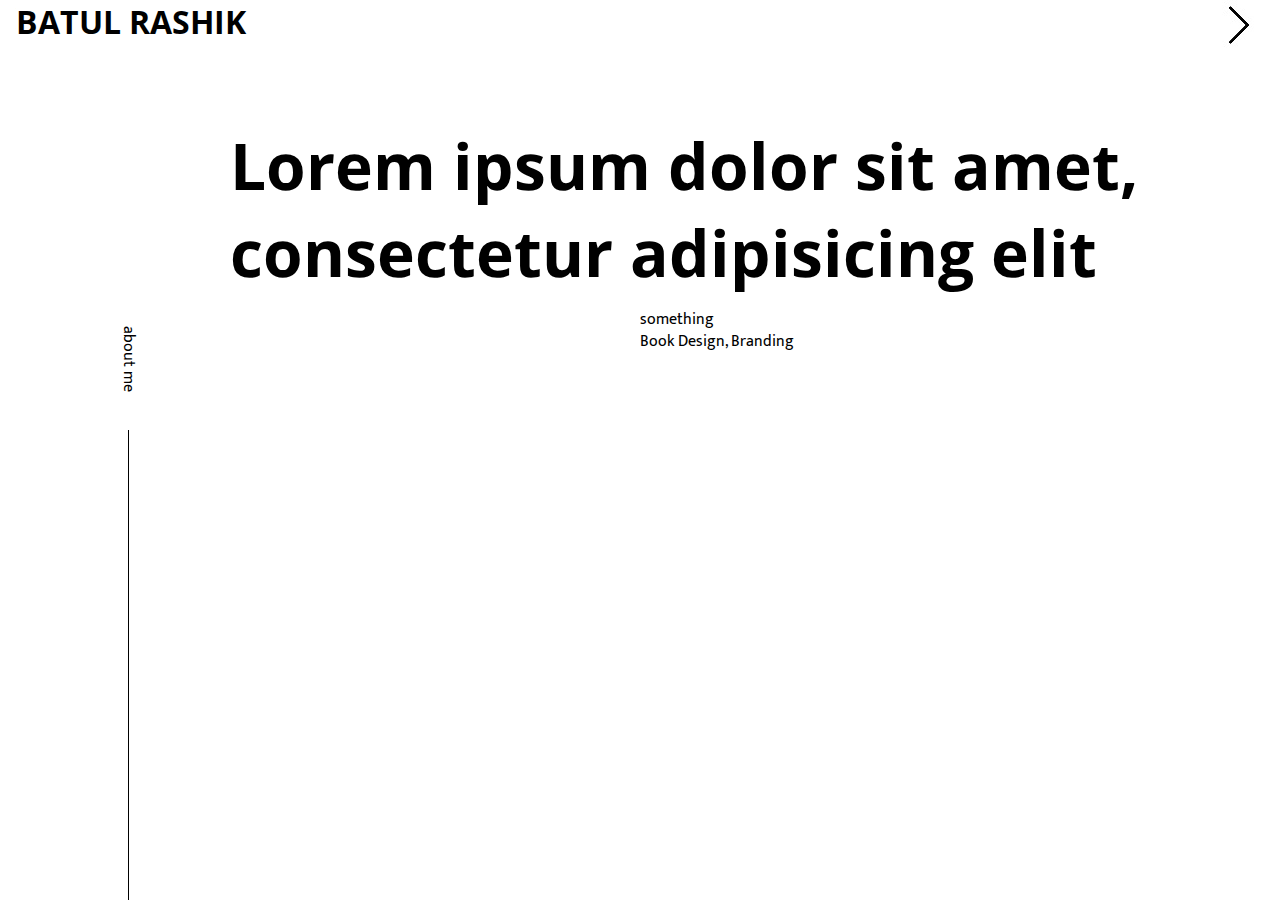
<file: index.html>
<!doctype html> 
 
<html lang="en">
<head>
<meta charset="utf-8">

	<title>Lorem ipsum dolor sit amet, consectetur adipisicing elit, sed do eiusmod
	tempor incididunt ut labore et dolore magna aliqua. Ut enim ad minim veniam,
	quis nostrud exercitation ullamco laboris nisi ut aliquip ex ea commodo
	consequat. Duis aute irure dolor in reprehenderit in voluptate velit esse
	cillum dolore eu fugiat nulla pariatur. Excepteur sint occaecat cupidatat non
	proident, sunt in culpa qui officia deserunt mollit anim id est laborum.</title>
	<meta name="description" content="Portfolio Site">
	<meta name="author" content="Eli Gonzalez">
	<meta name="viewport" content="width=device-width, initial-scale=1, shrink-to-fit=no">

<link rel="stylesheet" href="css/styles.css">

</head>

<body>

	<div id="main">
		<header>
			<nav>
				<ul class="navbar">
					<li><h1>BATUL RASHIK</h1></li>
					<li class="dropdown off">
						<img id="chevron" class="spin-off" src="assets/right-arrow-icon.jpeg">
						<ul class="dropdown-content off">
							<li><a href="#work">My work</a></li>
							<li><a class="about-me" href="#sidebar">About me</a></li>
							<li><a href="contact.html">Contact</a></li>
						</ul>
					</li>

				</ul>
			</nav>
		</header>

		<div id="sidebar">
			<div class="VT-container"><a class="vertical-text about-me">about me</a></div>

			<div class="block"></div>

			<div class="VT-container"><a href="contact.html" class="vertical-text">let's work together</a></div>

			<div class="about-container">
				<img src="assets/gray.png">
				<p>Born in India, raised in the United Kingdom and currently studying at the California College of the Arts in San Francisco. Throughout my life, I have been interested in the creative disciplines from Illustration, Painting, and Graphic Design. Hiking, travelling, and relishing desserts are things that I would never say no to.</p>
			</div>
		</div>

		<div id="quote">
			<div><h1>Lorem ipsum dolor sit amet, consectetur adipisicing elit</h1></div>
			<span>something</span>
			<span>Book Design, Branding</span>
		</div>

		<div id="design">
			<div class="design-container">
				<h1>MY DESIGN</h1>
				<h1>THINKING IS</h1>
				<input type="text" name="design-response">
				<h3><a href="#work">Check out my other work first</a></h3>
			</div>
		</div>

		<div id="work">
			<div class="work-container">
				<h1>MY WORK</h1>
				<ul>
					<li>
						<div class="img" id="img1"></div>
						<h3>Title</h3>
					</li>
					<li>
						<div class="img" id="img2"></div>
						<h3>Title</h3>
					</li>
					<li>
						<div class="img" id="img3"></div>
						<h3>Title</h3>
					</li>
					<li>
						<div class="img" id="img4"></div>
						<h3>Title</h3>
					</li>
					<li>
						<div class="img" id="img5"></div>
						<h3>Title</h3>
					</li>
					<li>
						<div class="img" id="img6"></div>
						<h3>Title</h3>
					</li>
					<li>
						<div class="img" id="img7"></div>
						<h3>Title</h3>
					</li>
					<li>
						<div class="img" id="img8"></div>
						<h3>Title</h3>
					</li>
					<li>
						<div class="img" id="img9"></div>
						<h3>Title</h3>
					</li>
					<li>
						<div class="img" id="img10"></div>
						<h3>Title</h3>
					</li>
					<li>
						<div class="img" id="img11"></div>
						<h3>Title</h3>
					</li>
					<li>
						<div class="img" id="img12"></div>
						<h3>Title</h3>
					</li>
					<li style="width: 0; height: 0; clear: both;"></li>
				</ul>
			</div>
		</div>

		<div class="margin"></div>

		<footer>
			<nav>
				<ul class="navbar">
					<li><h3>BATUL RASHIK</h3></li>
					<li><a href="contact.html">Contact</a></li>
					<li><a class="about-me" href="#sidebar">About me</a></li>
					<li><a href="#work">My work</a></li>
				</ul>
			</nav>
		</footer>

	</div>


	<script src="js/scripts.js"></script>
</body>
</html>
</file>
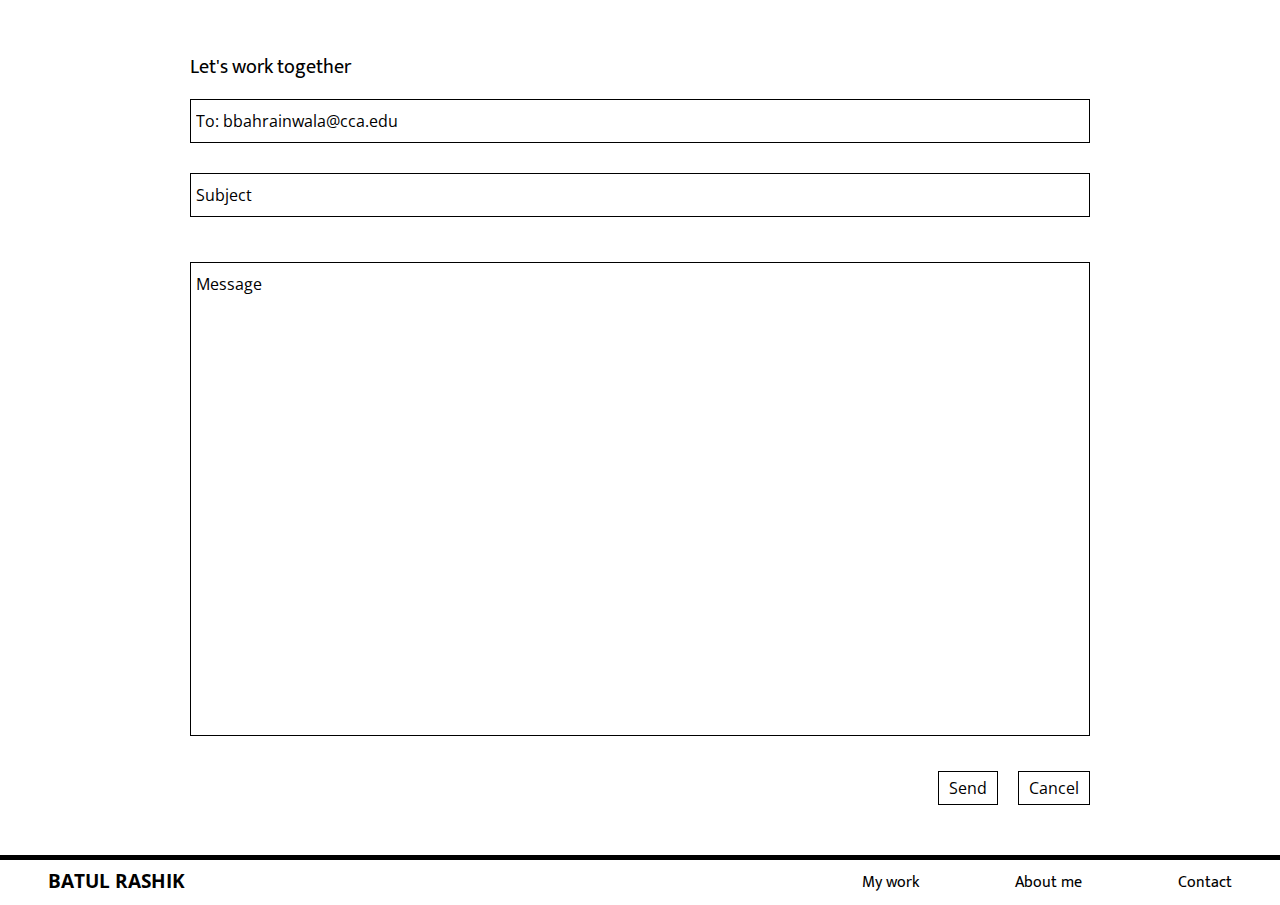
<file: contact.html>
<!doctype html>

<html lang="en">
<head>
  <meta charset="utf-8">

  	<title>Contact</title>
	<meta name="description" content="Portfolio Site#Contact">
	<meta name="author" content="Eli Gonzalez">
	<meta name="viewport" content="width=device-width, initial-scale=1, shrink-to-fit=no">

	<link rel="stylesheet" href="css/styles.css">
	<link rel="stylesheet" href="css/contact.css">

</head>

<body>
	<form>
		<h3>Let's work together</h3>
		<input type="text" name="to" value="To: bbahrainwala@cca.edu" readonly>
		<input type="text" name="subject" value="Subject" id="subject" data-default="Subject">
		<textarea id="msg" data-default="Message">Message</textarea>
		<div>
			<a href="index.html">Cancel</a>
			<a id="submit" href="mailto:bbahrainwala@cca.edu?subject=Subject&body=Message">Send</a>
		</div>
	</form>
	<footer>
		<nav>
			<ul class="navbar">
				<li><h3>BATUL RASHIK</h3></li>
				<li><a href="#">Contact</a></li>
				<li><a id="about" href="index.html#sidebar">About me</a></li>
				<li><a href="index.html#work">My work</a></li>
			</ul>
		</nav>
	</footer>

    <script src="js/contact.js"></script>
</body>
</html>
</file>
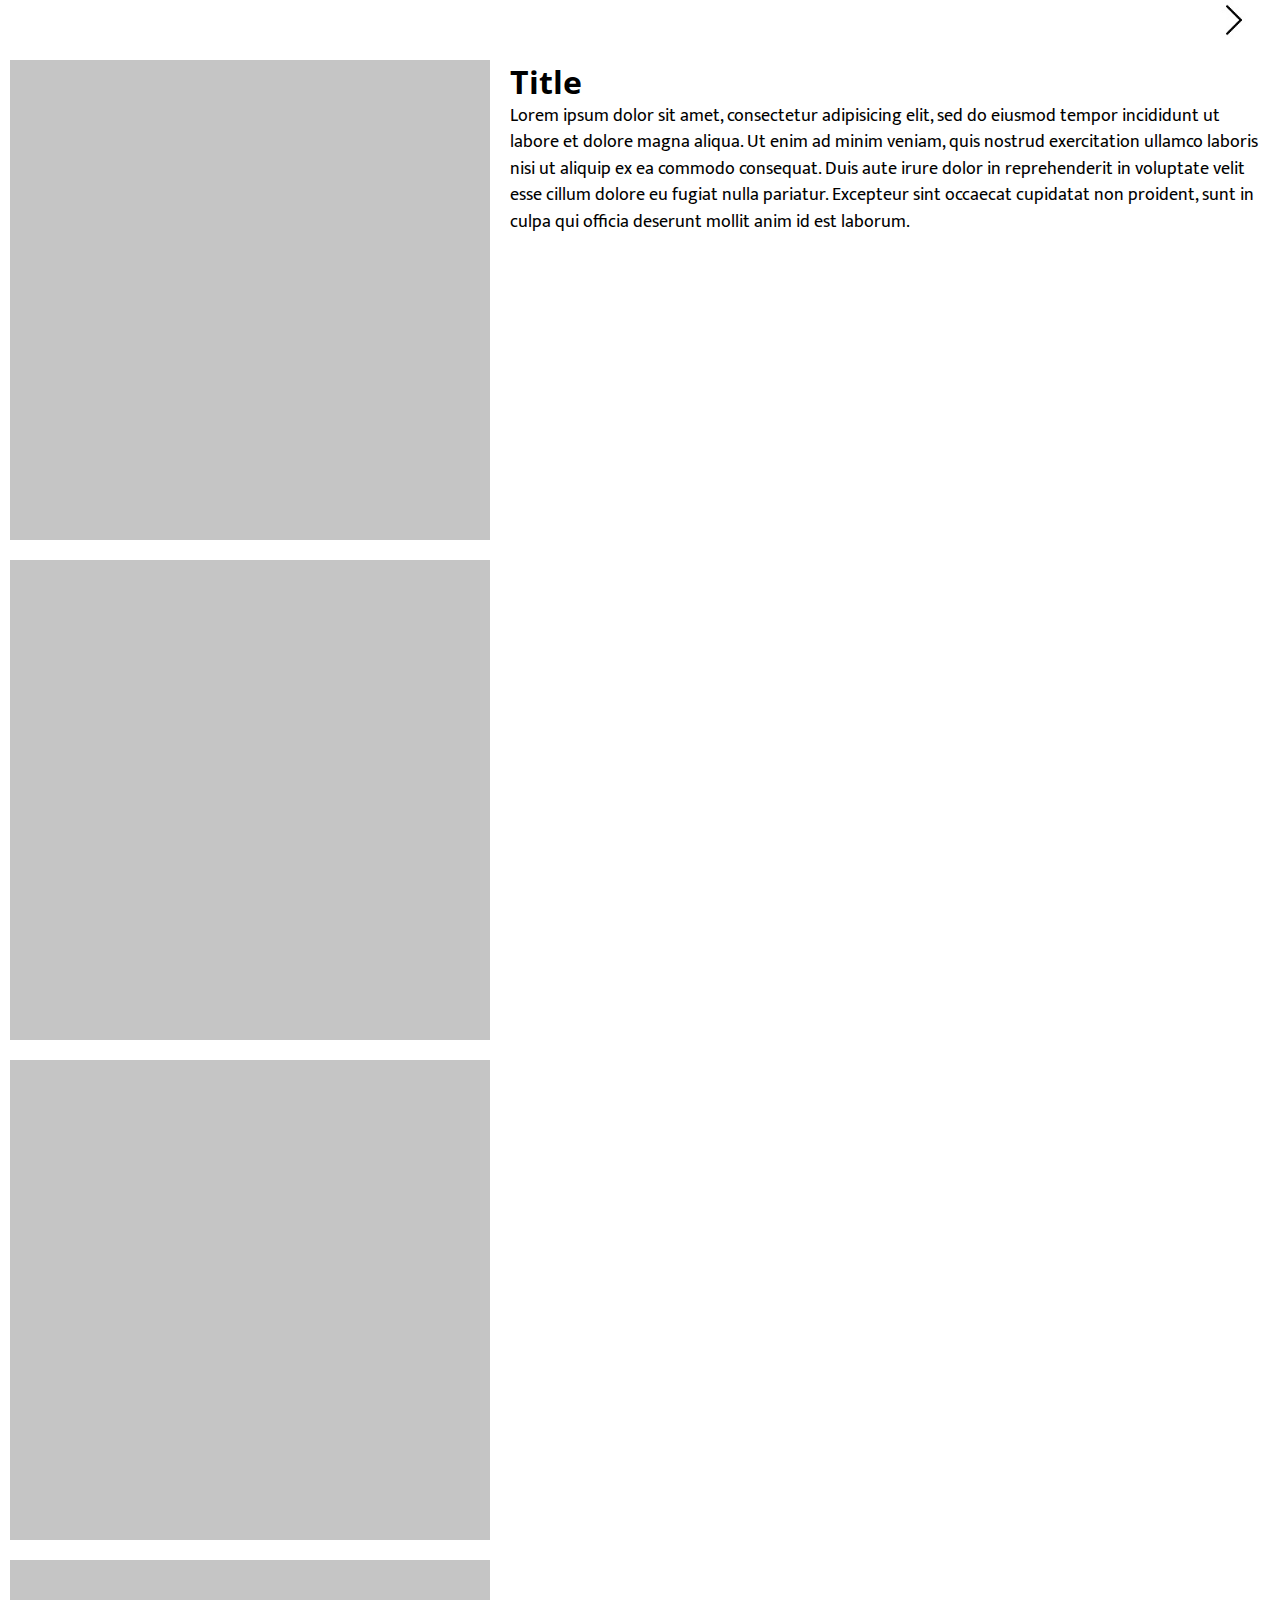
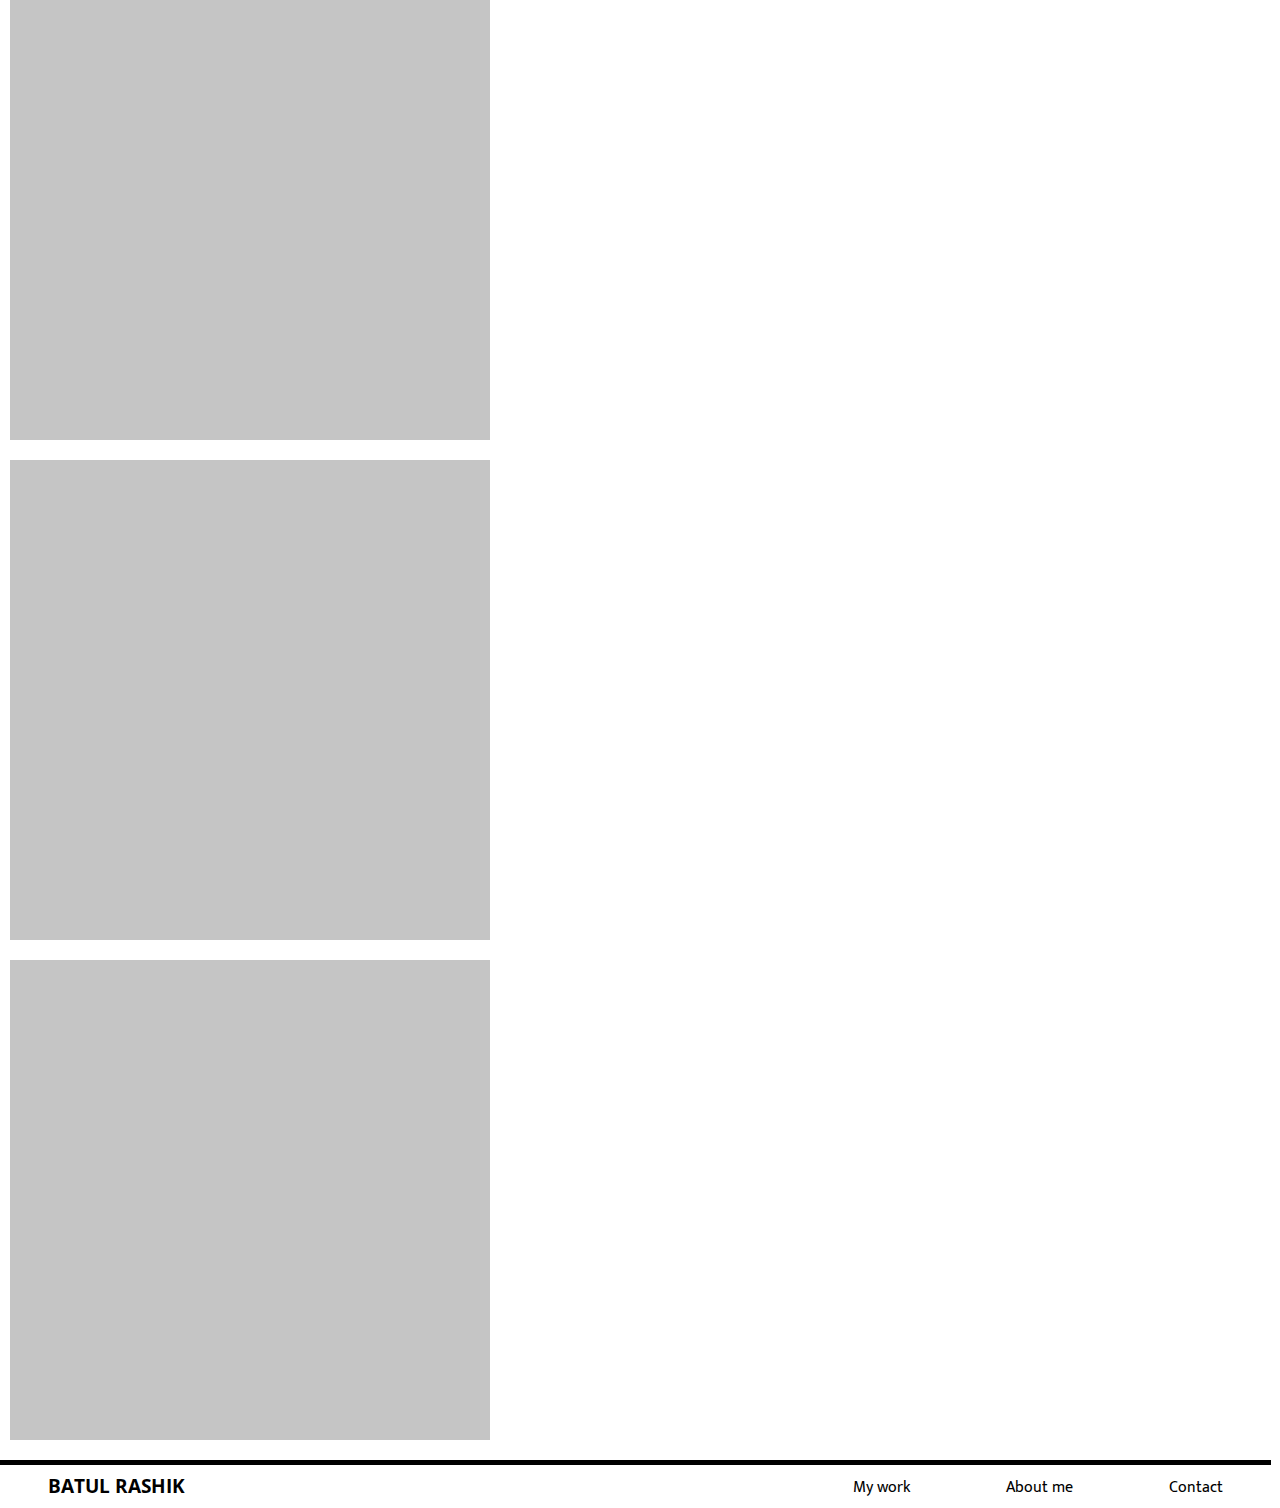
<file: work-pages/work1.html>
<!doctype html>

<html lang="en">
<head>
  <meta charset="utf-8">

  	<title>Contact</title>
	<meta name="description" content="Portfolio Site#Work1">
	<meta name="author" content="Eli Gonzalez">
	<meta name="viewport" content="width=device-width, initial-scale=1, shrink-to-fit=no">

	<link rel="stylesheet" href="../css/styles.css">
	<link rel="stylesheet" href="../css/work.css">

</head>

<body>
	<header>
		<nav>
			<ul class="navbar">
				<li class="dropdown off">
					<img id="chevron" class="spin-off" src="../assets/right-arrow-icon.jpeg">
					<ul class="dropdown-content off">
						<li><a href="../index.html">Home</a></li>
						<li><a href="../index.html#work">My work</a></li>
						<li><a id="about" href="../index.html#sidebar">About me</a></li>
						<li><a href="contact.html">Contact</a></li>
					</ul>
				</li>

			</ul>
		</nav>
	</header>

	<ul class="img-container">
		<li>
			<img src="../assets/gray.png">
		</li>
		<li>
			<img src="../assets/gray.png">
		</li>
		<li>
			<img src="../assets/gray.png">
		</li>
		<li>
			<img src="../assets/gray.png">
		</li>
		<li>
			<img src="../assets/gray.png">
		</li>
		<li>
			<img src="../assets/gray.png">
		</li>
	</ul>

	<div class="text-container">
		<h1>Title</h1>
		<p>Lorem ipsum dolor sit amet, consectetur adipisicing elit, sed do eiusmod
		tempor incididunt ut labore et dolore magna aliqua. Ut enim ad minim veniam,
		quis nostrud exercitation ullamco laboris nisi ut aliquip ex ea commodo
		consequat. Duis aute irure dolor in reprehenderit in voluptate velit esse
		cillum dolore eu fugiat nulla pariatur. Excepteur sint occaecat cupidatat non
		proident, sunt in culpa qui officia deserunt mollit anim id est laborum.</p>
	</div>

	<footer>
		<nav>
			<ul class="navbar">
				<li><h3>BATUL RASHIK</h3></li>
				<li><a href="../contact.html">Contact</a></li>
				<li><a id="about" href="../index.html#sidebar">About me</a></li>
				<li><a href="../index.html#work">My work</a></li>
			</ul>
		</nav>
	</footer>

	<script src="../js/work.js"></script>
</body>
</html>
</file>
<file: css/styles.css>
/* Font Imports */

@import url('https://fonts.googleapis.com/css?family=Mukta|Open+Sans');

/* Random settings */

html, body, .main, nav, ul, a, li, div, footer, header, span, h1, h3, p{
	height: 100%;
	margin: 0;
	font-family: Open Sans;
	min-width: 0;
	min-height: 0;
}

h1, h3 {
	height: auto;
}

div, span {
	width: 100%;
}

a {
	text-decoration: none;
	color: black;
}

ul {
	height: 100%;
	list-style-type: none;
	padding: 0;
}

a:hover{
	color: #405EC9;
}

/* Grid Template */

#main {
	display: -ms-grid;
	display: grid;
	-ms-grid-columns: [col1-s] 10% [col1-e col2-s] auto [col2-e col3-s] 10% [col3-e];
	    grid-template-columns: [col1-s] 10% [col1-e col2-s] auto [col2-e col3-s] 10% [col3-e];
	-ms-grid-rows: [row1-s] 50px [row1-e row2-s] minmax(300px, 1fr) [row2-e row3-s] minmax(1200px, 4fr) [row3-e row4-s] minmax(1000px, 1fr) [row4-e row5-s] 40px [row5-e];
	    grid-template-rows: [row1-s] 50px [row1-e row2-s] minmax(300px, 1fr) [row2-e row3-s] minmax(1200px, 4fr) [row3-e row4-s] minmax(1000px, 1fr) [row4-e row5-s] 40px [row5-e]; 
	-webkit-box-align: center; 
	    -ms-flex-align: center; 
	        align-items: center;
	justify-items: center;
	transition: gird-template-columns 200ms;
	overflow-x: hidden;
}

#main.col-expand {
	overflow-x: auto;
	-ms-grid-columns: [col1-s] minmax(300px, 20%) [col1-e col2-s] auto [col2-e col3-s] 10% [col3-e];
	    grid-template-columns: [col1-s] minmax(300px, 20%) [col1-e col2-s] auto [col2-e col3-s] 10% [col3-e];
}

/* Header */

header {
	grid-area: row1-s / col1-s / row1-e / col3-e;
	-ms-grid-column-align: stretch;
	    justify-self: stretch;
}

header .navbar > li {
	height: 100%;
	float:left;
	margin:0 1em;
}

header .navbar > li:last-child {
	float:right;
}

header .navbar h1 {
	font-size: 2em;
}

.dropdown {
	width: 50px;
	position: relative;
}

.dropdown img {
	position: absolute;
	max-height: 100%;
	width: auto;
	-webkit-transition: -webkit-transform 500ms;
	transition: -webkit-transform 500ms;
	-o-transition: transform 500ms;
	transition: transform 500ms;
	transition: transform 500ms, -webkit-transform 500ms;
}

.dropdown-content {
	border: solid 3px black;
	overflow: hidden;
	display: block;
	position: absolute;
	border-radius: 4px;
	background: #F6F6F6;
	width: 100px;
	max-height:96px;
	z-index: 1;
	top: 100%;
	right: 0;
	-webkit-transition: height 500ms;
	-o-transition: height 500ms;
	transition: height 500ms;
}

.dropdown-content.off {
	border: none;
	height: 0px;
}

.dropdown-content.on {
	height: 96px;
	
}

.dropdown-content li {
	padding: 5px 10px;
	height: auto;
}

.dropdown-content li:hover {
	background:#E2DFE4;
}

.dropdown-content li a:hover {
	color: black;
}

.dropdown img.spin-on {
	-webkit-transform: rotate(90deg);
	    -ms-transform: rotate(90deg);
	        transform: rotate(90deg);
}

.dropdown img.spin-off {
	-webkit-transform:rotate(0deg);
	    -ms-transform:rotate(0deg);
	        transform:rotate(0deg);
}
/* Sidebar (left) */

#sidebar {
	position: relative;
	grid-area: row3-s / col1-s / row3-e / col1-e;
}

.VT-container {
	line-height: 15px;
	margin-left: 50%;
	height: auto;
}

.vertical-text {
    -ms-user-select: none;
    user-select: none;
	font-size: 1em;
	width: 100%;
	text-align: center;
	display: inline-block;
	-webkit-transform: rotate(90deg);
	    -ms-transform: rotate(90deg);
	        transform: rotate(90deg);
	font-family: 'Mukta', sans-serif;
}

.block {
	display: block;
	margin-top:50%;
	margin-bottom: 50%;
	height: 55%;
	border-right: solid 1px black;
}

.about-container {
	overflow: hidden;
	background: #F6F6F6;
	position: absolute;
	display: block;
	left: 10px;
	top: 0;
	width: 0;
	height: auto;
	transition: width 300ms;
}

.about-container.on {
	padding:10px;
	width: 85%;
}

.about-container img {
	height: auto;
	width: 100%;
	overflow: hidden;
}
.about-container p {
	font-size: 1em;
	padding: 10px;
	height: auto;
}

/* Main content */

#quote {
	grid-area: row2-s / col2-s / row2-e / col2-e;
}

#quote div {
	position: relative;
	height: calc(100% - (2 * 1.375em));
}

#quote h1 {
	font-size: 4em;
	position: absolute;
	bottom: 10px;
	left: 10%;
}

#quote span {
	width: auto;
	margin-left: 50%;
	font-size: 1em;
	font-family: 'Mukta', sans-serif;
	display: block;
	height: 1.375em;
}

#design {
	grid-area: row3-s / col2-s / row3-e / col2-e;
}

.design-container {
	max-width: 80%;
	width: auto;
	height: auto;
	margin: 700px auto 0;
}

.design-container h1 {
	display: block;
	width: 500px;
	margin:0 auto;
	font-size: 5em;
}

.design-container input {
	display: block;
	margin: 0 auto;
	font-size: 2.75em;
	border: none;
	border-bottom: solid 1px black;
}

.design-container h3 {
	width: 200px;
	display: block;
	margin: 2em auto 0;
	padding-left: 270px;
	font-size: 1em;
}

#work {
	grid-area: row4-s / col1-s / row4-e / col3-e;
}

.work-container {
	margin: 25px;
	height: 95%;
}

.work-container h1 {
	font-size: 4em;
	height: auto;
}

.work-container ul {
	display: -webkit-box;
	display: -ms-flexbox;
	display: flex;
	width: 100%;
	-ms-flex-wrap: wrap;
	    flex-wrap: wrap;
	-webkit-box-pack: center;
	    -ms-flex-pack: center;
	        justify-content: center;
	height: auto;
}

.work-container li {
	-webkit-box-flex: 0;
	    -ms-flex: 0 0 250px;
	        flex: 0 0 250px;
	margin: 10px;
	position: relative;
	height: 250px
}

.work-container .img {
	height: 100%;
	width: 100%;
	background-size: cover;
	position: relative;
	cursor: pointer;
}

/* This looks like a mess but it was the best way to achieve this
   You said you'd show this off on a tablet, and the website was
   having some serious performance issues with safari using the
   css filter property (the cleaner approach). This is much better
   in terms of performance. That said, 12 pictures is a lot, and I
   would suggest doing something like 8 or 6 unless you absolutely
   need to */

#img1 {
	background-image: url("../assets/blue/gray.png")
}

#img1:hover {
	background-image: url("../assets/gray.png");
}

#img2 {
	background-image: url("../assets/blue/cat.jpg")
}

#img2:hover {
	background-image: url("../assets/cat.jpg");
}

#img3 {
	background-image: url("../assets/blue/gray.png")
}

#img3:hover {
	background-image: url("../assets/gray.png");
}

#img4 {
	background-image: url("../assets/blue/gray.png")
}

#img4:hover {
	background-image: url("../assets/gray.png");
}

#img5 {
	background-image: url("../assets/blue/gray.png")
}

#img5:hover {
	background-image: url("../assets/gray.png");
}

#img6 {
	background-image: url("../assets/blue/gray.png")
}

#img6:hover {
	background-image: url("../assets/gray.png");
}

#img7 {
	background-image: url("../assets/blue/gray.png")
}

#img7:hover {
	background-image: url("../assets/gray.png");
}

#img8 {
	background-image: url("../assets/blue/gray.png")
}

#img8:hover {
	background-image: url("../assets/gray.png");
}

#img9 {
	background-image: url("../assets/blue/gray.png")
}

#img9:hover {
	background-image: url("../assets/gray.png");
}

#img10 {
	background-image: url("../assets/blue/gray.png")
}

#img10:hover {
	background-image: url("../assets/gray.png");
}

#img11 {
	background-image: url("../assets/blue/gray.png")
}

#img11:hover {
	background-image: url("../assets/gray.png");
}

#img12 {
	background-image: url("../assets/blue/gray.png")
}

#img12:hover {
	background-image: url("../assets/gray.png");
}

.work-container h3 {
	display:none;
	position: absolute;
	z-index: 1;
	left: 50%;
	top: 50%;
	/* For title to centered, margin left and margin top
	   must be 50% of the text's width and height respectively */
	margin-left: -20.72px;
	margin-top: -12.5px;
	user-select: none;
}

.work-container li:hover > h3 {
	display: block;
}

/* Right Margin */

.margin {
	grid-area: row2-s / col3-s / row3-e / col3-e;
}

/* Footer */

footer {
	grid-area: row5-s / col1-s / row5-e / col3-e;
	-ms-grid-column-align: stretch;
	    justify-self: stretch;
	border-top: solid 5px black;
}

footer .navbar h3 {
	text-align:center;
}

footer .navbar li {
	margin: 9px 3em;
	height: auto;
	float:right;
}

footer .navbar li:first-child {
	margin: 7.5px 3em;
	float:left;
}

footer .navbar a {
	font-family: 'Mukta', sans-serif;
}

/* Adjustments for different viewports */

@media only screen and (max-width: 1200px) {
	.VT-container {
		font-size: 12px;
		line-height: 10px;
	}

	.work-container li {
		-ms-flex-preferred-size: 200px;
		    flex-basis: 200px;
		height: 200px;
	}
} 

@media only screen and (max-width: 992px) {
	
	.design-container input {
		font-size: 2em;
	}

	.design-container h3 {
		padding-left: 220px;
	}

	#quote {
		font-size: 13px;
	}

	footer .navbar {
		font-size: 14px;
	}

	.VT-container {
		font-size: 10px;
	}
}

@media only screen and (max-width: 768px) {
	.about-container {
		font-size: 13px;
	}

	#quote h1 {
		font-size: 2.5em;
	}

	.work-container li {
		-ms-flex-preferred-size: 150px;
		    flex-basis: 150px;
		height: 150px;
	}
}

@media only screen and (max-width: 600px) {
	#main {
		overflow-x: auto;
	}

	.design-container {
		font-size: 10px;
	}

	.design-container h1 {
		width: 350px;
	}

	.design-container h3 {
		padding-left: 130px;
	}

	footer .navbar li {
		margin: 9px 0.75em;
	}

	footer .navbar li:first-child {
		margin: 7.5px 0.75em;
	}

	.work-container li {
		-ms-flex-preferred-size: 100px;
		    flex-basis: 100px;
		height: 100px;
	}

	.work-container {
		font-size: 12px
	}
}

@media only screen and (max-width: 350px) {
	.design-container {
		font-size: 8px;
	}
	#quote h1 {
		font-size: 1.5em;
	}
}
</file>
<file: css/contact.css>
* {
	padding: 0;
	margin: 0;
}
 
html {
	overflow-y: hidden;
}

body {
	height: auto;
}

form {
	display: block;
	height: calc(100vh - 145px);
	max-width: 900px;
	margin: 50px auto;
}

form h3 {
	width: 100%;
	font-weight: normal;
	font-size: 1.25em;
	font-family: 'Mukta', sans-serif;
}

input, textarea {
	width: calc(100% - 12px); /*Account of input padding of 5 on each side and 1 for border*/
	padding: 10px 5px;
	border: solid 1px black;
	font-family: "Open Sans";
	font-size: 1em;
}

form input {
	margin: 15px 0;
}

form input:focus, form textarea:focus {
	outline: none;
}

form textarea {
	min-height: 150px;
	height: calc(100% - 303px);
	max-height: 500px;
	margin: 30px 0;
	resize: none;
}

form div {
	display: block;
	width: 100%;
	height: 35px;
}

form a {
	height: auto;
	padding: 5px 10px;
	cursor: pointer;
	background:none;
	font-size: 1em;
	border: solid 1px black;
	font-family: "Open Sans";
	float: right;
	margin-left: 20px;
	user-select: none;
}

form a:hover {
	color: black;
	border-color: #666666;
}

footer {
	height: 45px;
	grid-area: none;
	position: sticky;
}

@media only screen and (max-width: 992px) {
	form {
		margin: 50px 10px;
	}
}

@media only screen and (max-height: 600px) {
	html {
		overflow-y: auto;
	}

	form {
		height: auto;
	}
}
</file>
<file: css/work.css>
* {
	padding: 0;
	margin: 0;
}
 
nav {
	height: 40px;
}

html {
	min-height: calc(100vh - 5px);
	overflow-x: hidden;
}

body {
	height: auto;
	min-height: calc(100vh - 10px);
	display: grid;
	grid-template-columns: [col1-s] calc(50vw - 9px) [col1-e col2-s] calc(50vw - 9px) [col2-e];
	grid-template-rows: [row1-s] 40px [row1-e row2-s] minmax(calc(100% - 200px), auto) [row2-e row3-s] 43px [row3-e];
}

header {
	grid-area: row1-s / col1-s / row1-e / col-2e;
}

.img-container {
	grid-area: row2-s / col1-s / row2-e / col1-e;
}

.img-container li {
	height: auto;
	margin: 20px 10px;
}

.img-container img {
	display: block;
	margin: 0 auto;
	min-width: 0;
	min-height: 0;
	width: 100%;
	height: auto;
}

.text-container {
	max-width: calc(100% - 20px);
	max-height: calc(100% - 30px);
	grid-area: row2-s / col2-s / row2-e / col2-e;
	margin: 10px;
	margin-top: 20px;
}

.dropdown-content {
	max-height: 128px;
}

.dropdown-content.on {
	height: 128px;
}

p {
	font-family: 'Mukta', sans-serif;
	line-height: 1.5em;
	font-size: 1.1em;
}

footer {
	grid-area: row3-s / col1-s / row3-e / col2-e;
}

@media only screen and (min-width: 1000px) {
	body {
		grid-template-columns: [col1-s] 500px [col1-e col2-s] calc(100vw - 509px) [col2-e];
	}
}

@media only screen and (max-width: 600px) {
	.text-container {
		font-size: 13px;
	}
}
</file>
